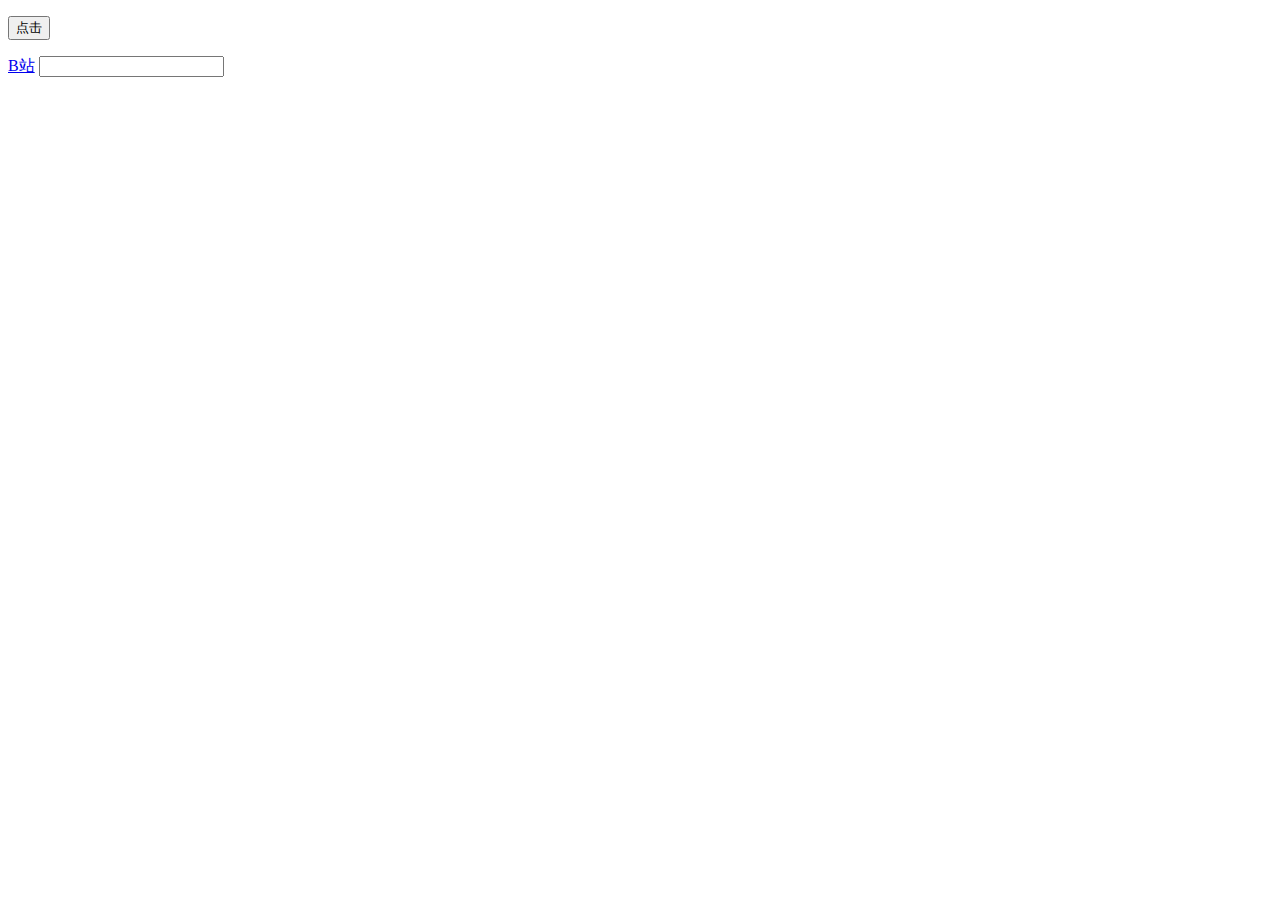
<file: 2019.12.12b3.html>
<!DOCTYPE html>
<html lang="en">
<head>
    <meta charset="UTF-8">
    <meta name="viewport" content="width=device-width, initial-scale=1.0">
    <meta http-equiv="X-UA-Compatible" content="ie=edge">
    <title>2019.12.12b3</title>
</head>
<body>
    <div id="container">
        <p id="p1">
            <button id="btn1">点击</button>
        </p>
        <a href="https://www.bilibili.com" id="link">B站</a>
        <input type="text" id="txt"/>
    </div>
</body>
<script>
    var p1 = document.getElementById("p1");
    var btn1 = document.getElementById("btn1");
    /*
        e.target表示事件的源对象
        e.currentTarget表示当前监听事件的DOM对象
        e.stopPropagation() 阻止事件的冒泡过程
    */
    btn1.onclick = function(e) {
        e.stopPropagation();
        console.log(e.target);
    }
    p1.onclick = function(e) {
        console.log(e.target);
        console.log(e.currentTarget);
    }
    
    var link = document.getElementById("link");
    link.onclick = function(e) {
        e.preventDefault();
    }

    var txt = document.getElementById("txt");
    txt.onkeypress = function(e) {
        console.log(e.keyCode);
    }
</script>
</html>
</file>
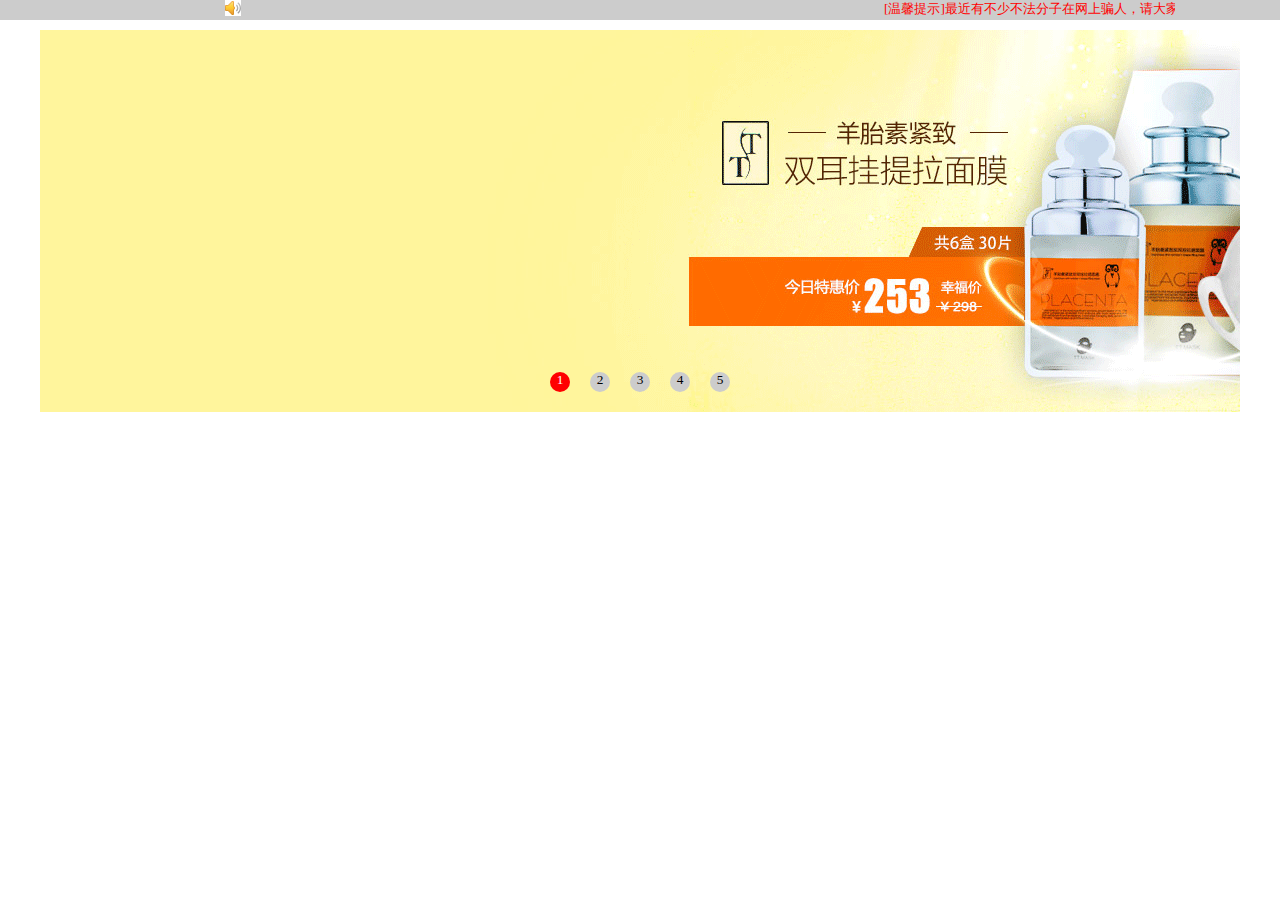
<file: Web开发2/2019.12.08/2019.12.08c1.html>
<!DOCTYPE html>
<html lang="en">
<head>
    <meta charset="UTF-8">
    <meta name="viewport" content="width=device-width, initial-scale=1.0">
    <meta http-equiv="X-UA-Compatible" content="ie=edge">
    <title>2019.12.08c1</title>
    <script src="./animate.js"></script>
    <link rel="stylesheet" href="./style.css">
</head>
<body>
    <div class="notice">
        <div class="bell">
            <img src="./images/a15.png" alt="">
        </div>
        <div id="pp">
            <p class="notice_p" id="notice_p">[温馨提示]最近有不少不法分子在网上骗人，请大家注意!!!</p>
        </div>
    </div>
    <div class="box" id="box">
        <div class="slider" id="slider">
            <div class="slide"><img src="./images/b5.png" alt=""></div>
            <div class="slide"><img src="./images/b1.png" alt=""></div>
            <div class="slide"><img src="./images/b2.png" alt=""></div>
            <div class="slide"><img src="./images/b3.png" alt=""></div>
            <div class="slide"><img src="./images/b4.png" alt=""></div>
            <div class="slide"><img src="./images/b5.png" alt=""></div>
            <div class="slide"><img src="./images/b1.png" alt=""></div>
        </div>
        <span id="left"><</span>
        <span id="right">></span>
        <ul class="nav" id="nav">
            <li class="active">1</li>
            <li>2</li>
            <li>3</li>
            <li>4</li>
            <li>5</li>
        </ul>
    </div>
</body>
<script>
    var box = document.getElementById("box");
    var nav = document.getElementById("nav");
    var oNavList = nav.children;
    var slider = document.getElementById("slider");
    var slide = document.getElementById("slide");
    var left = document.getElementById("left");
    var right = document.getElementById("right");
    // var active = document.getElementById("active");
    var index = 1;
    var timer;
    var isMoving = false;
    function next() {
        index++;
        navChange();
        animate(slider,{left:-1200*index},function(){
            if(index === 6){
                slider.style.left = "-1200px";
                index = 1;
            }
            console.log(index);
        });
    }

    function previous() {
        index--;
        navChange();
        animate(slider,{left:-1200*index},function(){
            if(index === 0){
                slider.style.left = "-6000px";
                index = 5;
            }
            console.log(index);
        });
    }
    var timer = setInterval(next,2000);//interval至少是2000，否则index从6会一直加下去而不是返回1

    box.onmouseover = function(){
        animate(left,{opacity:50});
        animate(right,{opacity:50});
        clearInterval(timer);
    }

    box.onmouseout = function(){
        animate(left,{opacity:0});
        animate(right,{opacity:0});
        timer = setInterval(next,2000);
    }

    left.onclick = previous;//千万别加“()”!否则程序无效
    right.onclick = next;

    for(var i=0;i<oNavList.length;i++){
        oNavList[i].index = i;
        // console.log(i);
        oNavList[i].onclick = function(){
            console.log(this.index);
            index = this.index + 1;
            navChange();
            animate(slider,{left:-1200*index});
        }
    }

    function navChange(){
        for(var i=0;i<oNavList.length;i++){
            oNavList[i].className = '';
        }
        if(index === 6){
            oNavList[0].className = 'active';
        }else if(index === 0){
            oNavList[4].className = 'active';
        }else{
            oNavList[index-1].className = 'active';
        }
    }

    var p = document.getElementById("notice_p");
    var i = 130;
    setInterval(function(){
        i--;
        p.style.left = i + "px";
        if(i === 0){
            i = 130;
        }
    },10);
</script>
</html>
</file>
<file: Web开发2/2019.12.08/style.css>
*{
    padding: 0;
    margin: 0;
}

ul,li{
    list-style: none;
}

.notice{
    width: 1920px;
    height: 20px;
    background: #cccccc;
    overflow: hidden;
}

.bell{
    margin-left: 225px;
    float: left;
}

#pp{
    margin-left: 825px;
    position:absolute;
    overflow: hidden;
    width: 350px;
    height: 20px;
    /* background-color: black; */
    float: right;
}

.notice_p{
    position: absolute;
    margin-right: 1200px auto;
    color: #ff0000;
    width: 350px;
    height: 20px;
    font-size: smaller;
    overflow: hidden;
}

.box{
    width: 1200px;
    height: 382px;
    margin: 10px auto;
    margin-left: 100px auto;
    margin-right: 100px auto;
    position: relative;
    overflow: hidden;
}

.slider{
    width: 8400px;
    position: absolute;
    left: -1200px;
}

.slide{
    width: 1200px;
    overflow: hidden;
    float: left;
}

.box>span{
    display: block;
    width: 30px;
    height: 50px;
    text-align: center;
    cursor: pointer;
    color: #ffffff;
    top: 175px;
    line-height: 50px;
    background: #ff0000;
    font-size: 30px;
    position: absolute;
    /* display: none; */
    opacity: 0;
}

#left{
    left: 30px;
}

#right{
    right: 30px;
}

.nav{
    position: absolute;
    left: 500px;
    bottom: 20px;
}

.nav>li{
    float: left;
    width: 20px;
    height: 20px;
    background: #cccccc;
    cursor: pointer;
    margin: 0 10px;
    border-radius: 50%;
    text-align: center;
    font-size: smaller;
}

.nav .active{
    background: #ff0000;
    color: #ffffff;
}
</file>
